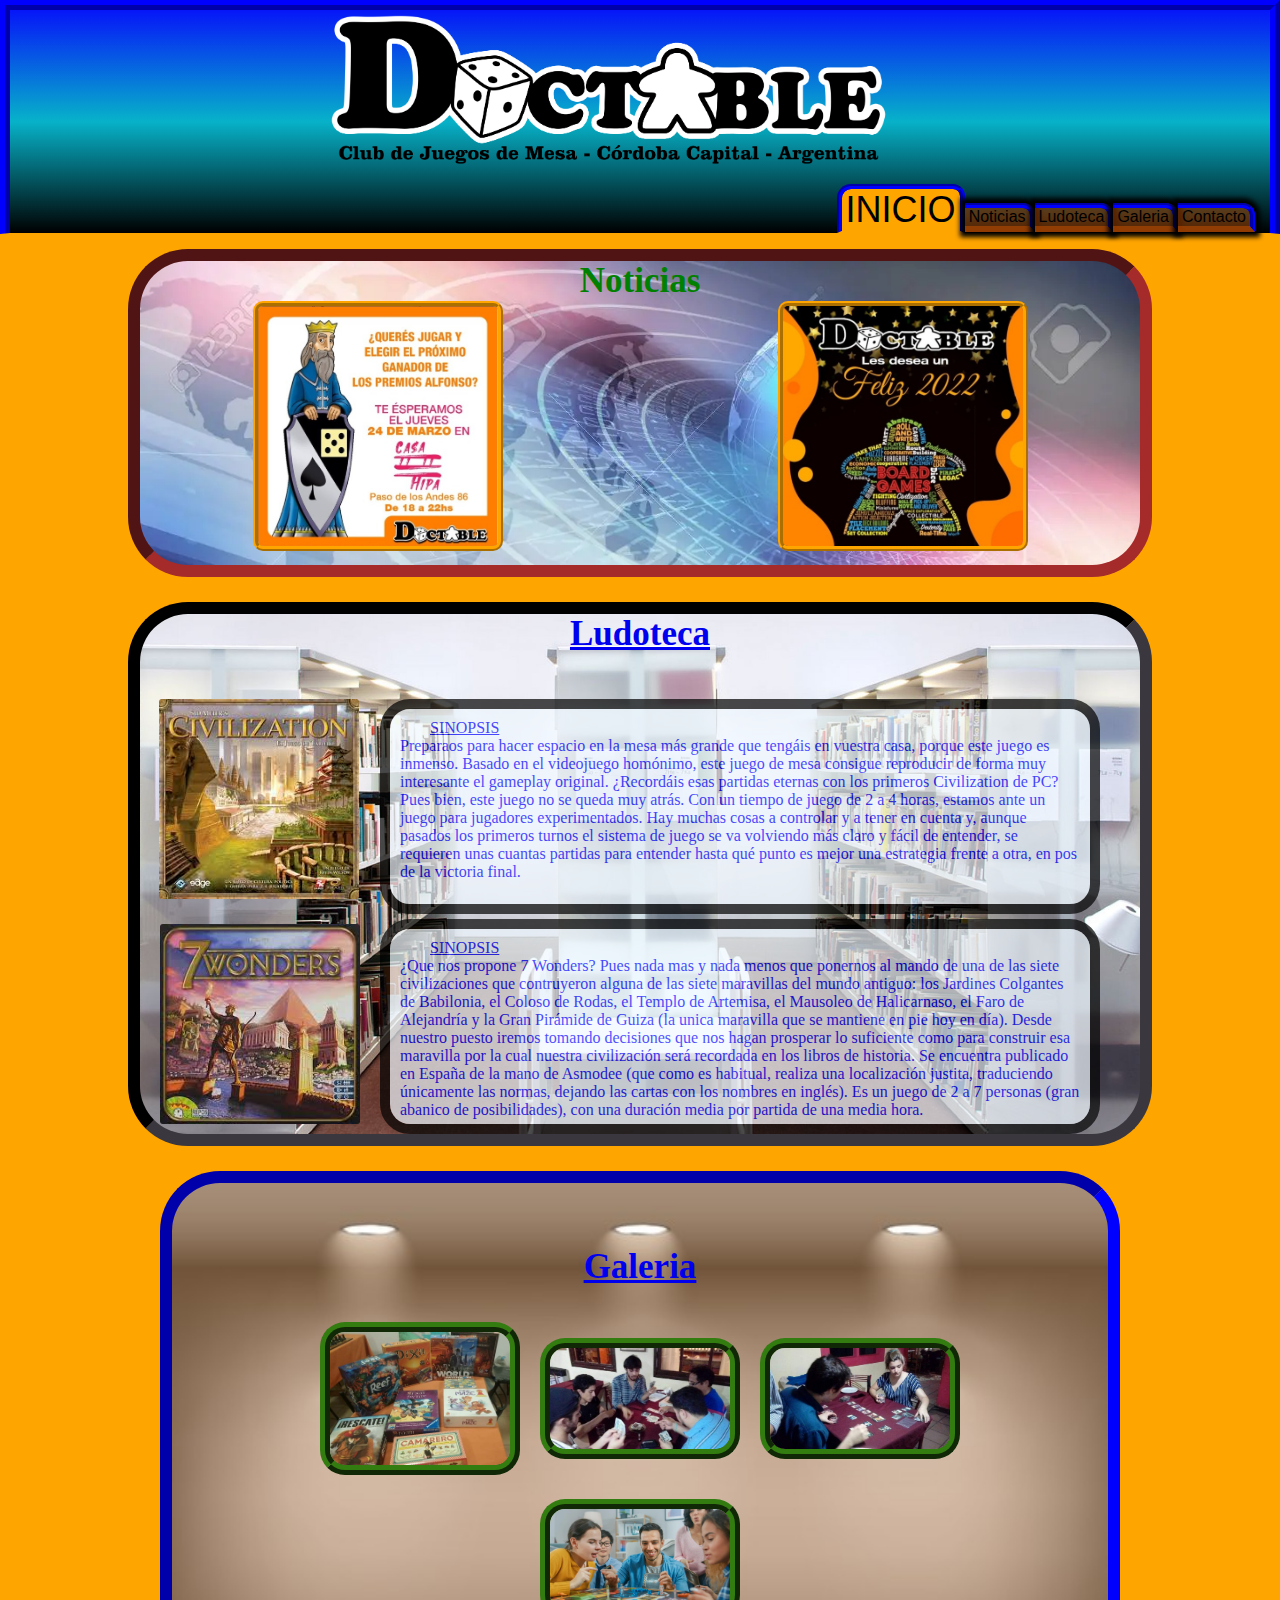
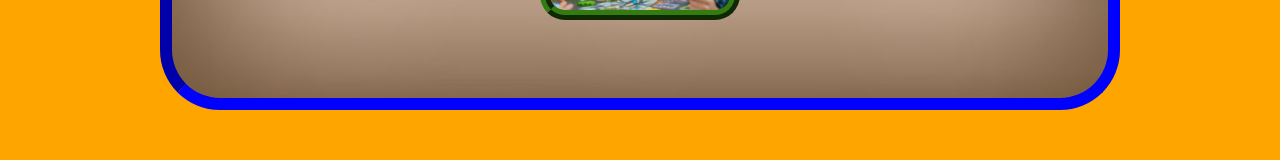
<file: index.html>
<!DOCTYPE html>
<html lang="es">
<head>
    <meta charset="UTF-8">
    <meta http-equiv="X-UA-Compatible" content="IE=edge">
    <meta name="viewport" content="width=device-width, initial-scale=1.0">
    <meta name="keywords" content="juego de mesa, club, juegos, torneos, doctable, club de juegos, ludico, reuniones"> 
    <meta name="description" content="Club de juego de mesa Doctable ubicado en cordoba, veni a jugar todo eso que en ningun otro lado podrias">
    <title>Doctable.cba</title>
<link rel="stylesheet" href="./css/estilo.css">
<link rel="stylesheet" href="https://cdnjs.cloudflare.com/ajax/libs/font-awesome/6.1.1/css/all.min.css" integrity="sha512-KfkfwYDsLkIlwQp6LFnl8zNdLGxu9YAA1QvwINks4PhcElQSvqcyVLLD9aMhXd13uQjoXtEKNosOWaZqXgel0g==" crossorigin="anonymous" referrerpolicy="no-referrer" />
<link rel="stylesheet" href="https://cdnjs.cloudflare.com/ajax/libs/animate.css/4.1.1/animate.min.css"/>
</head>

<body class="fondoInicio">
    
    <header>
        <a href="#"><img src="./images/Iso Doctable.png" alt="logo" class="logo"></a>
        <nav>
            <ul class="navegador">
                <li class="navActivo"><a href="index.html">Inicio</a></li>
                <li class="navDerecha"><a href="./pages/noticias.html">Noticias</a></li>
                <li class="navDerecha"><a href="./pages/ludoteca.html">Ludoteca</a></li>
                <li class="navDerecha"><a href="./pages/galeria.html">Galeria</a></li>
                <li class="navDerecha"><a href="./pages/contacto.html">Contacto</a></li>
            </ul>
        </nav>
    </header>
<!-- Final del Header -->

<!--inicio del Main  -->
    <main>

        <!-- inicio de Noticias -->
        <section class="inicioNoticias"> 
            <h2 class="tituloNoticias"><a href="Noticias">Noticias</a></h2>
            <a href="./pages/noticias.html" class="noticia1"><img src="./images/noticia_1.jpeg" alt="noticia1" class="fotoNoticia"></a>
            <a href="./pages/noticias.html" class="noticia2"><img src="./images/noticia_2.jpeg" alt="noticia2" class="fotoNoticia"></a>
        </section>
        <!-- final de Noticias -->

        <!-- inicio de Ludoteca -->
        <section class="inicioLudoteca">
            <h2 class="tituloLudoteca"><a href="./pages/ludoteca.html">Ludoteca</a></h2>
                <a href="./pages/ludoteca.html#civilization" class="fotoJuego1">
                <img src="./images/juego_1.jpg" alt="CIVILIZATION" class="juego1"></a>
                <p class="sinopsis texto1"><span id="full"><u class="tituloSinopsis">SINOPSIS</u>Preparaos para hacer espacio en la mesa más grande que tengáis en vuestra casa, porque este juego es inmenso. Basado en el videojuego homónimo, este juego de mesa consigue reproducir de forma muy interesante el gameplay original. ¿Recordáis esas partidas eternas con los primeros Civilization de PC? Pues bien, este juego no se queda muy atrás. Con un tiempo de juego de 2 a 4 horas, estamos ante un juego para jugadores experimentados. Hay muchas cosas a controlar y a tener en cuenta y, aunque pasados los primeros turnos el sistema de juego se va volviendo más claro y fácil de entender, se requieren unas cuantas partidas para entender hasta qué punto es mejor una estrategia frente a otra, en pos de la victoria final.</span>
                </p>

                <a href="./pages/ludoteca.html#maravillas" class="fotoJuego2"> 
                <img src="./images/juego_2.jpg" alt="7won" class="juego2"></a>
                <p class="sinopsis texto2" > <u>SINOPSIS</u> ¿Que nos propone 7 Wonders? Pues nada mas y nada menos que ponernos al mando de una de las siete civilizaciones que contruyeron alguna de las siete maravillas del mundo antiguo: los Jardines Colgantes de Babilonia, el Coloso de Rodas, el Templo de Artemisa, el Mausoleo de Halicarnaso, el Faro de Alejandría y la Gran Pirámide de Guiza (la unica maravilla que se mantiene en pie hoy en día). Desde nuestro puesto iremos tomando decisiones que nos hagan prosperar lo suficiente como para construir esa maravilla por la cual nuestra civilización será recordada en los libros de historia.
                Se encuentra publicado en España de la mano de Asmodee (que como es habitual, realiza una localización justita, traduciendo únicamente las normas, dejando las cartas con los nombres en inglés). Es un juego de 2 a 7 personas (gran abanico de posibilidades), con una duración media por partida de una media hora.
                </p>
        </section>
        <!-- final de Ludoteca -->

        <!-- inicio de Galeria -->
        <section class="inicioGaleria">
            <h2 class="tituloGaleria"><a href="./pages/galeria.html">Galeria</a></h2>
            <div class="fotosGaleria">
                <a href="./images/fotoGaleria1.jpg">
                <img src="./images/fotoGaleria1.jpg" alt="foto galeria 1" class="fotoGaleria"></a>
                <a href="./images/fotoGaleria2.jpg">
                <img src="./images/fotoGaleria2.jpg" alt="foto galeria 2" class="fotoGaleria"></a>
                <a href="./images/fotoGaleria3.jpg">
                <img src="./images/fotoGaleria3.jpg" alt="foto galeria 3" class="fotoGaleria"></a>
                <a href="./images/fotoGaleria4.jpg">
                <img src="./images/fotoGaleria4.jpg" alt="foto galeria 4" class="fotoGaleria"></a>
            </div>
        </section>
        <!-- final de Galeria -->
    </main>  
    <!-- final de Main -->
    
    <!-- incio de footer -->
    <footer id="pie">
        <div class="iconosFooter">
            <a href="https://www.instagram.com/doctable.cba/"target="_blank">
            <i class="fa-brands fa-instagram-square"></i></a>
            <a href="https://www.facebook.com/Doctablecba"target="_blank">
            <i class="fa-brands fa-facebook"></i>
            </a>
        </div>
    </footer>
    <!-- final de Footer -->

</body>
</html>
</file>
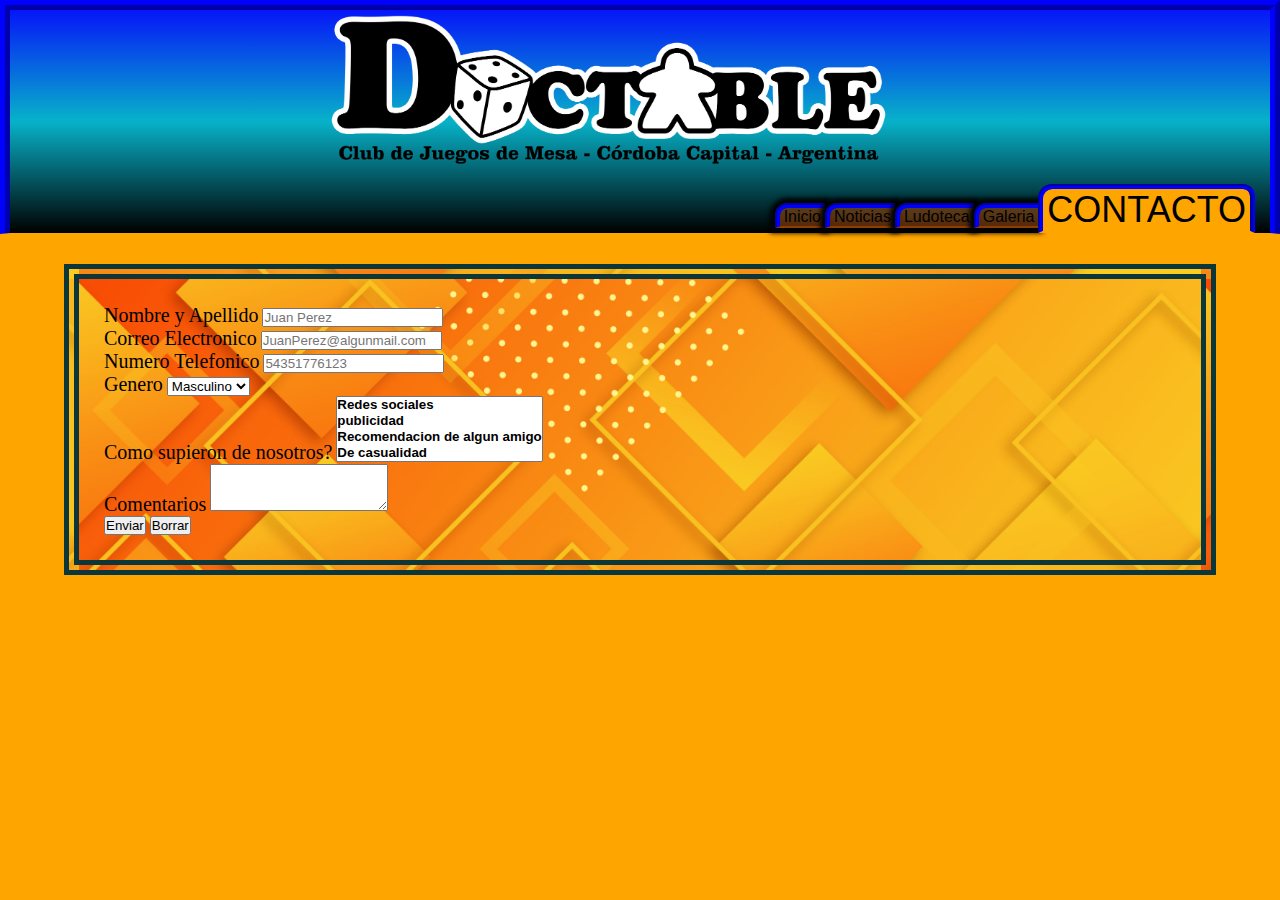
<file: pages/contacto.html>
<!DOCTYPE html>
<html lang="es">
<head>
    <meta charset="UTF-8">
    <meta http-equiv="X-UA-Compatible" content="IE=edge">
    <meta name="viewport" content="width=device-width, initial-scale=1.0">
    <meta name="description" content="Club de juego de mesa Doctable ubicado en cordoba contactate con nosotros para sacar cualquier duda"></head>
    <title>Doctable.cba</title>
    <link rel="stylesheet" href="https://cdn.jsdelivr.net/npm/bootstrap@4.6.1/dist/css/bootstrap.min.css" integrity="sha384-zCbKRCUGaJDkqS1kPbPd7TveP5iyJE0EjAuZQTgFLD2ylzuqKfdKlfG/eSrtxUkn" crossorigin="anonymous">
    <link rel="stylesheet" href="../css/estilo.css">
    <link rel="stylesheet" href="https://cdnjs.cloudflare.com/ajax/libs/font-awesome/6.1.1/css/all.min.css" integrity="sha512-KfkfwYDsLkIlwQp6LFnl8zNdLGxu9YAA1QvwINks4PhcElQSvqcyVLLD9aMhXd13uQjoXtEKNosOWaZqXgel0g==" crossorigin="anonymous" referrerpolicy="no-referrer" />
    <link rel="stylesheet" href="https://cdnjs.cloudflare.com/ajax/libs/animate.css/4.1.1/animate.min.css"/>
  </head>
<body class="fondoContacto">
    
    <header>
      <a href="../index.html"><img src="../images/Iso Doctable.png" alt="logo" class="logo"></a>
        <nav>
            <ul class="navegador">
                <li class="navIzquierda"><a href="../index.html">Inicio</a></li>
                <li class="navIzquierda"><a href="noticias.html">Noticias</a></li>
                <li class="navIzquierda"><a href="ludoteca.html">Ludoteca</a></li>
                <li class="navIzquierda"><a href="galeria.html">Galeria</a></li>
                <li class="navActivo"><a href="contacto.html">Contacto</a></li>
            </ul>
        </nav>
    </header>

    <main class="contacto">
        <form class="container formulario">
            <div class="form-group">
              <label for="exampleFormControlInput1">Nombre y Apellido</label>
              <input type="text" class="form-control" placeholder="Juan Perez">
            </div>
            <div class="form-group">
              <label for="exampleFormControlInput1">Correo Electronico</label>
              <input type="email" class="form-control" id="exampleFormControlInput1" placeholder="JuanPerez@algunmail.com">
            </div>
            <div class="form-group">
              <label for="exampleFormControlInput1">Numero Telefonico</label>
              <input type="email" class="form-control" id="exampleFormControlInput1" placeholder="54351776123">
            </div>
            <div class="form-group">
              <label for="exampleFormControlSelect1">Genero</label>
              <select class="form-control" id="exampleFormControlSelect1">
                <option>Masculino</option>
                <option>Femenino</option>
                <option>indefinido</option>
              </select>
            </div>
            <div class="form-group">
              <label for="exampleFormControlSelect2">Como supieron de nosotros?</label>
              <select multiple class="form-control" id="exampleFormControlSelect2">
                <option>Redes sociales</option>
                <option>publicidad</option>
                <option>Recomendacion de algun amigo</option>
                <option>De casualidad</option>
                <option>Por otro club</option>
              </select>
            </div>
            <div class="form-group">
              <label for="exampleFormControlTextarea1">Comentarios</label>
              <textarea class="form-control" id="exampleFormControlTextarea1" rows="3"></textarea>
            </div>
            <a href="./formulario.html"><button type="button" class="btn btn-primary">Enviar</button></a>
            <button type="reset" class="btn btn-secondary">Borrar</button>
          </form>
    </main>

    <footer id="pie">
        <div class="iconosFooter">
            <a href="https://www.instagram.com/doctable.cba/"target="_blank">
            <i class="fa-brands fa-instagram-square"></i></a>
            <a href="https://www.facebook.com/Doctablecba"target="_blank">
            <i class="fa-brands fa-facebook"></i>
            </a>
        </div>
    
    </footer>
    <script src="https://cdn.jsdelivr.net/npm/jquery@3.5.1/dist/jquery.slim.min.js" integrity="sha384-DfXdz2htPH0lsSSs5nCTpuj/zy4C+OGpamoFVy38MVBnE+IbbVYUew+OrCXaRkfj" crossorigin="anonymous"></script>
<script src="https://cdn.jsdelivr.net/npm/bootstrap@4.6.1/dist/js/bootstrap.bundle.min.js" integrity="sha384-fQybjgWLrvvRgtW6bFlB7jaZrFsaBXjsOMm/tB9LTS58ONXgqbR9W8oWht/amnpF" crossorigin="anonymous"></script>
</body>
</html>
</file>
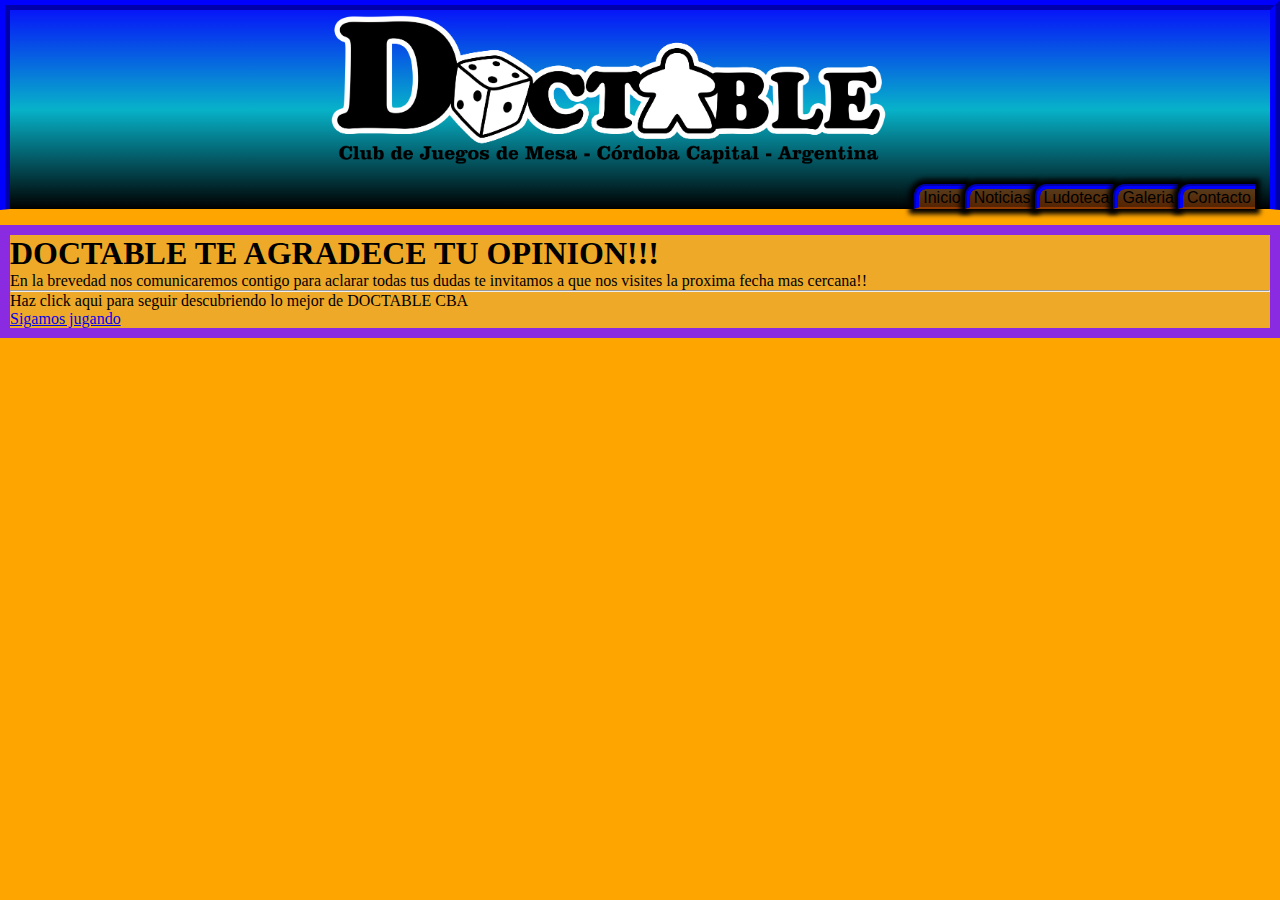
<file: pages/formulario.html>
<!DOCTYPE html>
<html lang="es">
<head>
    <meta charset="UTF-8">
    <meta http-equiv="X-UA-Compatible" content="IE=edge">
    <meta name="viewport" content="width=device-width, initial-scale=1.0">
    <meta name="keywords" content="juego de mesa, club, juegos, torneos, doctable, club de juegos, ludico, reuniones"> 
    <meta name="description" content="Club de juego de mesa Doctable ubicado en cordoba contactate con nosotros para sacar cualquier duda">
    <title>Doctable.cba</title>
    <link rel="stylesheet" href="https://cdn.jsdelivr.net/npm/bootstrap@4.6.1/dist/css/bootstrap.min.css" integrity="sha384-zCbKRCUGaJDkqS1kPbPd7TveP5iyJE0EjAuZQTgFLD2ylzuqKfdKlfG/eSrtxUkn" crossorigin="anonymous">
    <link rel="stylesheet" href="../css/estilo.css">
    <link rel="stylesheet" href="https://cdnjs.cloudflare.com/ajax/libs/font-awesome/6.1.1/css/all.min.css" integrity="sha512-KfkfwYDsLkIlwQp6LFnl8zNdLGxu9YAA1QvwINks4PhcElQSvqcyVLLD9aMhXd13uQjoXtEKNosOWaZqXgel0g==" crossorigin="anonymous" referrerpolicy="no-referrer" />
</head>
<body class="fondoContacto">
    
    <header>
        <a href="../index.html"><img src="../images/Iso Doctable.png" alt="logo" class="logo"></a>
        <nav>
            <ul class="navegador">
                <li class="navIzquierda"><a href="../index.html">Inicio</a></li>
                <li class="navIzquierda"><a href="noticias.html">Noticias</a></li>
                <li class="navIzquierda"><a href="ludoteca.html">Ludoteca</a></li>
                <li class="navIzquierda"><a href="galeria.html">Galeria</a></li>
                <li class="navIzquierda"><a href="contacto.html">Contacto</a></li>
            </ul>
        </nav>
    </header>
    <main class="agradecimiento">
        <div class="jumbotron">
            <h1 class="display-4">DOCTABLE TE AGRADECE TU OPINION!!!</h1>
            <p class="lead">En la brevedad nos comunicaremos contigo para aclarar todas tus dudas te invitamos a que nos visites la proxima fecha mas cercana!!</p>
            <hr class="my-4">
            <p>Haz click aqui para seguir descubriendo lo mejor de DOCTABLE CBA</p>
            <a class="btn btn-primary btn-lg jugando animate__animated animate__heartBeat animate__repeat-3" href="../index.html" role="button">Sigamos jugando</a>
          </div>
    </main>


    <footer id="pie">
        <div class="iconosFooter">
            <a href="https://www.instagram.com/doctable.cba/"target="_blank">
            <i class="fa-brands fa-instagram-square"></i></a>
            <a href="https://www.facebook.com/Doctablecba"target="_blank">
            <i class="fa-brands fa-facebook"></i>
            </a>
        </div>
    
    </footer>
    <script src="https://cdn.jsdelivr.net/npm/jquery@3.5.1/dist/jquery.slim.min.js" integrity="sha384-DfXdz2htPH0lsSSs5nCTpuj/zy4C+OGpamoFVy38MVBnE+IbbVYUew+OrCXaRkfj" crossorigin="anonymous"></script>
<script src="https://cdn.jsdelivr.net/npm/bootstrap@4.6.1/dist/js/bootstrap.bundle.min.js" integrity="sha384-fQybjgWLrvvRgtW6bFlB7jaZrFsaBXjsOMm/tB9LTS58ONXgqbR9W8oWht/amnpF" crossorigin="anonymous"></script>
</body>
</html>
</file>
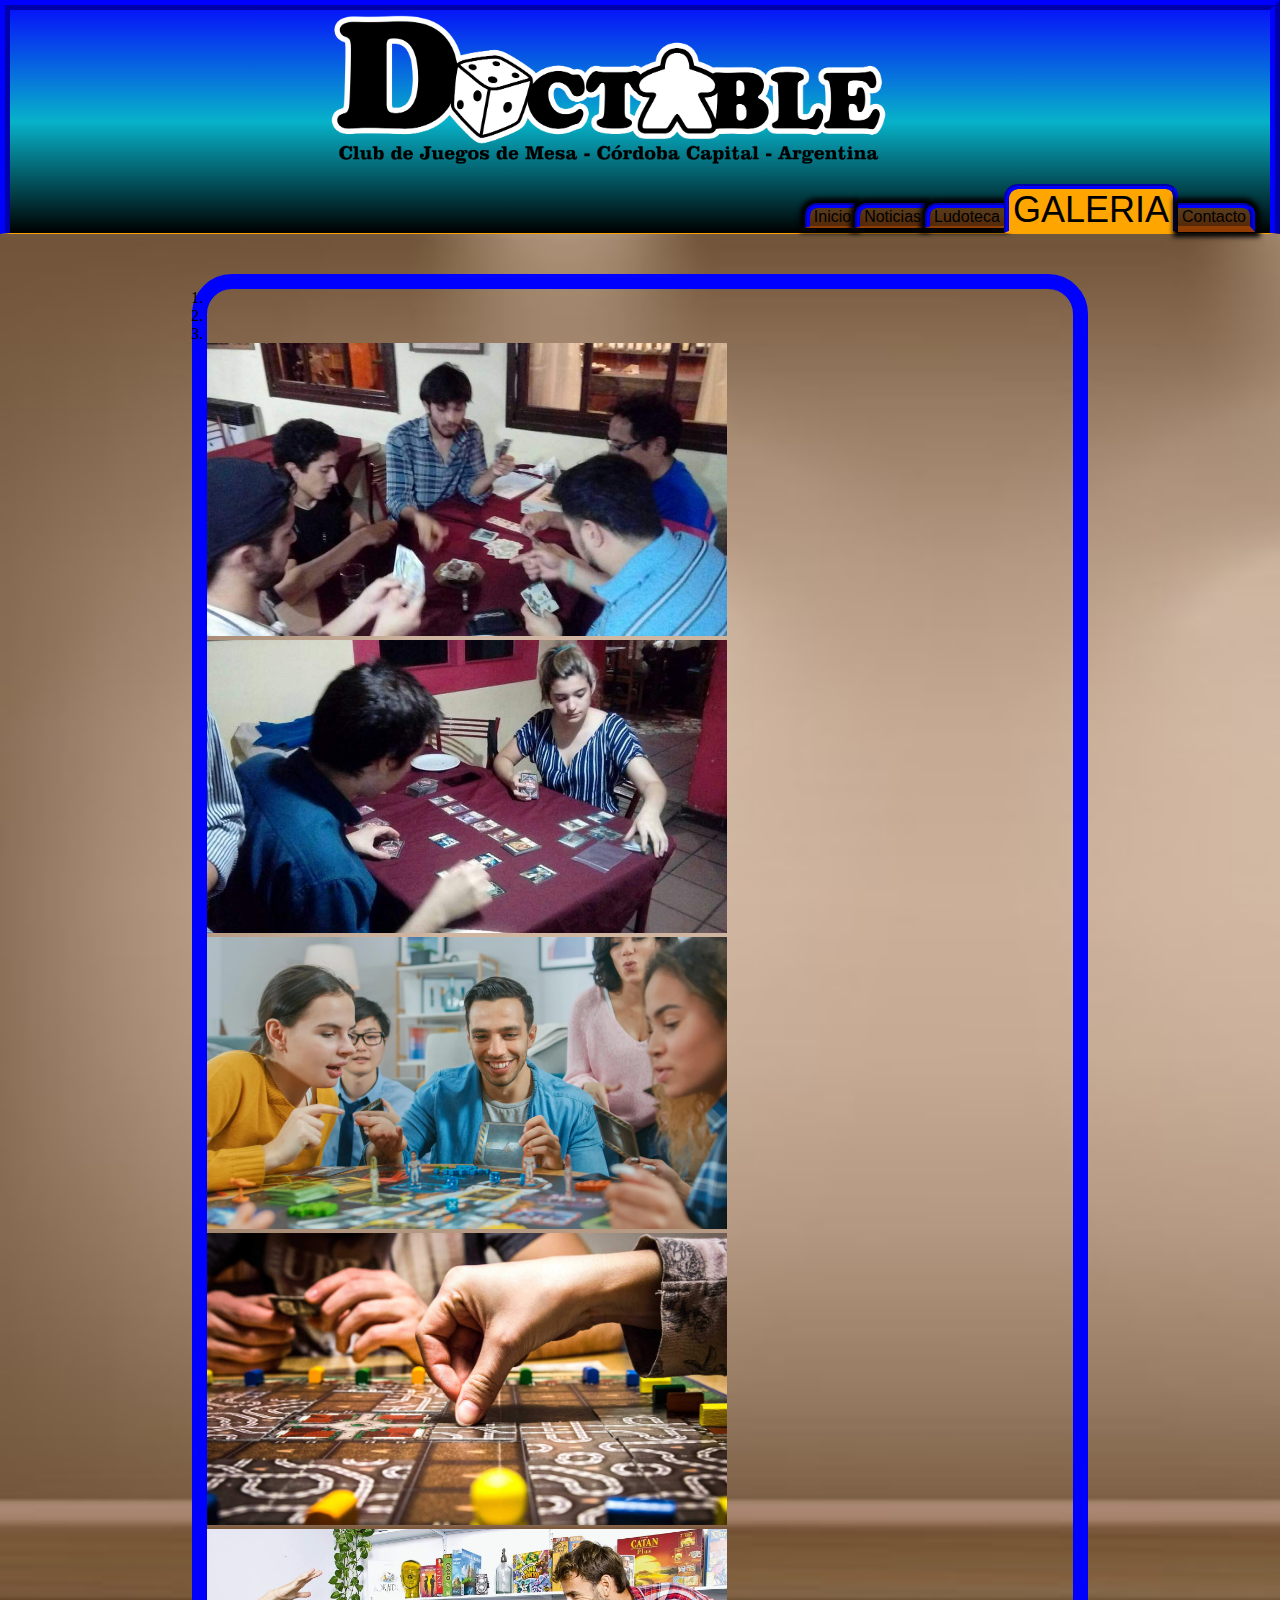
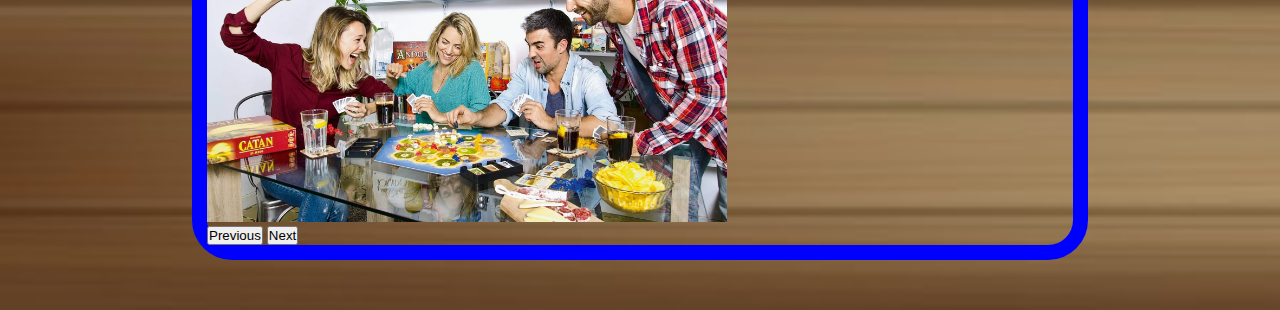
<file: pages/galeria.html>
<!DOCTYPE html>
<html lang="es">
<head>
    <meta charset="UTF-8">
    <meta http-equiv="X-UA-Compatible" content="IE=edge">
    <meta name="viewport" content="width=device-width, initial-scale=1.0">
    <meta name="keywords" content="juego de mesa, club, juegos, torneos, doctable, club de juegos, ludico, reuniones"> 
    <meta name="description" content="Club de juego de mesa Doctable mira de lo que te estas perdiendo por no venir">
    <title>Doctable.cba</title>
    <link rel="stylesheet" href="https://cdn.jsdelivr.net/npm/bootstrap@4.6.1/dist/css/bootstrap.min.css" integrity="sha384-zCbKRCUGaJDkqS1kPbPd7TveP5iyJE0EjAuZQTgFLD2ylzuqKfdKlfG/eSrtxUkn" crossorigin="anonymous">
    <link rel="stylesheet" href="../css/estilo.css">
    <link rel="stylesheet" href="https://cdnjs.cloudflare.com/ajax/libs/font-awesome/6.1.1/css/all.min.css" integrity="sha512-KfkfwYDsLkIlwQp6LFnl8zNdLGxu9YAA1QvwINks4PhcElQSvqcyVLLD9aMhXd13uQjoXtEKNosOWaZqXgel0g==" crossorigin="anonymous" referrerpolicy="no-referrer" />
    <link rel="stylesheet" href="https://cdnjs.cloudflare.com/ajax/libs/animate.css/4.1.1/animate.min.css"/>
</head>
<body class="fondoGaleria">
    
    <header>
      <a href="../index.html"><img src="../images/Iso Doctable.png" alt="logo" class="logo"></a>
        <nav>
            <ul class="navegador">
                <li class="navIzquierda"><a href="../index.html">Inicio</a></li>
                <li class="navIzquierda"><a href="noticias.html">Noticias</a></li>
                <li class="navIzquierda"><a href="ludoteca.html">Ludoteca</a></li>
                <li class="navActivo"><a href="galeria.html">Galeria</a></li>
                <li class="navDerecha"><a href="contacto.html">Contacto</a></li>
            </ul>
        </nav>
    </header>

    <main class="laGaleria">
        <section class="carrusel ">  
        <div id="carouselExampleIndicators" class="carousel slide" data-ride="carousel">
            <ol class="carousel-indicators">
              <li data-target="#carouselExampleIndicators" data-slide-to="0" class="active"></li>
              <li data-target="#carouselExampleIndicators" data-slide-to="1"></li>
              <li data-target="#carouselExampleIndicators" data-slide-to="2"></li>
            </ol>
            <div class="carousel-inner">
              <div class="carousel-item active">
                <img src="../images/fotoGaleria2.jpg" class="d-block w-100 fotoGaleria" alt="fotoGaleria2">
              </div>
              <div class="carousel-item">
                <img src="../images/fotoGaleria3.jpg" class="d-block w-100 fotoGaleria" alt="fotoGaleria3">
              </div>
              <div class="carousel-item">
                <img src="../images/fotoGaleria4.jpg" class="d-block w-100 fotoGaleria" alt="fotoGaleria4">
              </div>
              <div class="carousel-item">
                <img src="../images/fotoGaleria5.jpg" class="d-block w-100 fotoGaleria" alt="fotoGaleria5">
              </div>
              <div class="carousel-item">
                <img src="../images/fotoGaleria6.jpg" class="d-block w-100 fotoGaleria" alt="fotoGaleria6">
              </div>
            </div>
            <button class="carousel-control-prev" type="button" data-target="#carouselExampleIndicators" data-slide="prev">
              <span class="carousel-control-prev-icon" aria-hidden="true"></span>
              <span class="sr-only">Previous</span>
            </button>
            <button class="carousel-control-next" type="button" data-target="#carouselExampleIndicators" data-slide="next">
              <span class="carousel-control-next-icon" aria-hidden="true"></span>
              <span class="sr-only">Next</span>
            </button>
            </div>
            </section>
        </main>

    <footer id="pie">
    <div class="iconosFooter">
        <a href="https://www.instagram.com/doctable.cba/"target="_blank">
        <i class="fa-brands fa-instagram-square"></i></a>
        <a href="https://www.facebook.com/Doctablecba"target="_blank">
        <i class="fa-brands fa-facebook"></i>
        </a>
    </div>
    </footer>
</body>
<script src="https://cdn.jsdelivr.net/npm/jquery@3.5.1/dist/jquery.slim.min.js" integrity="sha384-DfXdz2htPH0lsSSs5nCTpuj/zy4C+OGpamoFVy38MVBnE+IbbVYUew+OrCXaRkfj" crossorigin="anonymous"></script>
<script src="https://cdn.jsdelivr.net/npm/bootstrap@4.6.1/dist/js/bootstrap.bundle.min.js" integrity="sha384-fQybjgWLrvvRgtW6bFlB7jaZrFsaBXjsOMm/tB9LTS58ONXgqbR9W8oWht/amnpF" crossorigin="anonymous"></script>
</html>
</file>
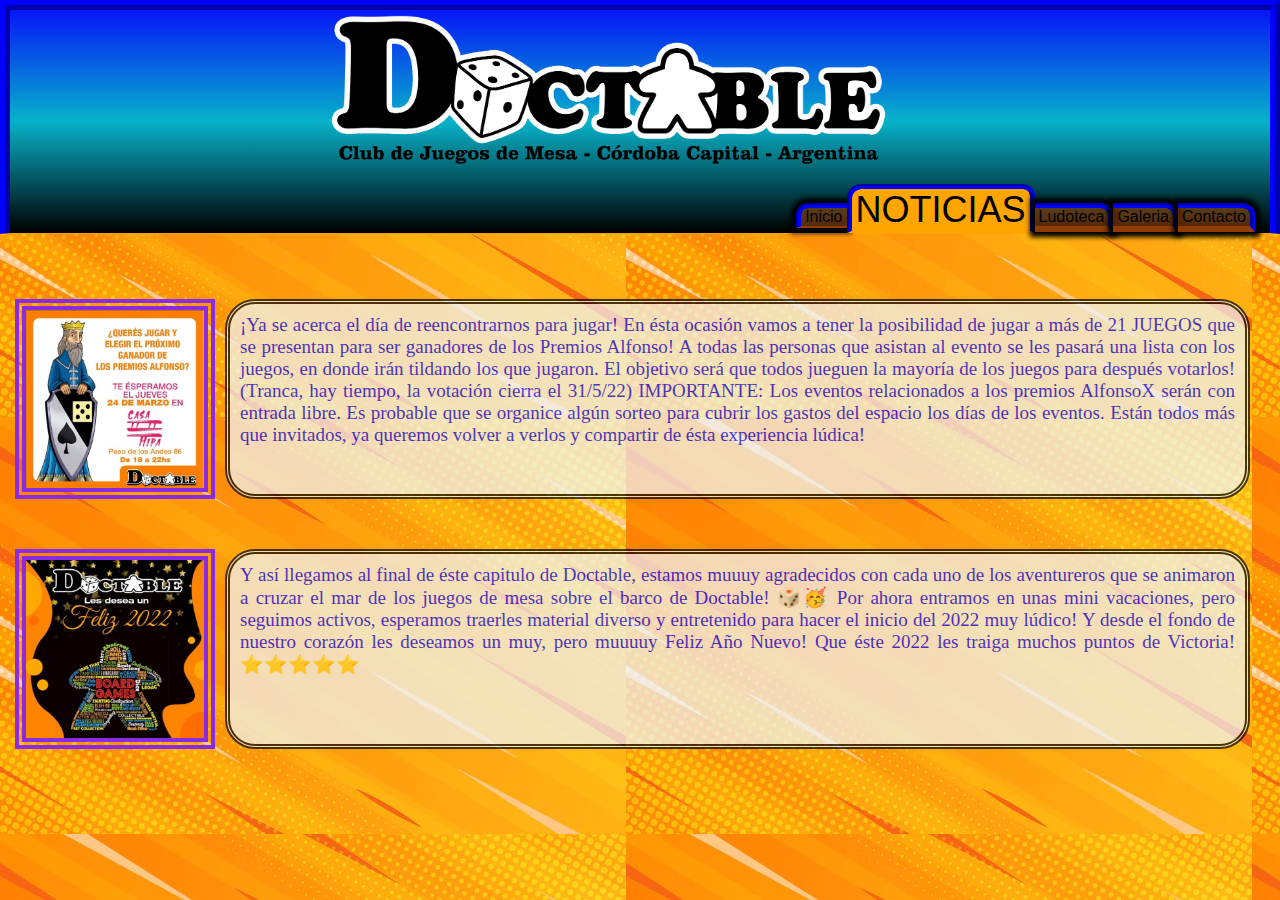
<file: pages/noticias.html>
<!DOCTYPE html>
<html lang="es">
<head>
    <meta charset="UTF-8">
    <meta http-equiv="X-UA-Compatible" content="IE=edge">
    <meta name="viewport" content="width=device-width, initial-scale=1.0">
    <meta name="keywords" content="juego de mesa, club, juegos, torneos, doctable, club de juegos, ludico, reuniones"> 
    <meta name="description" content="Club de juego de mesa Doctable ubicado en cordoba enterate de las ultimas novedades del Club">
    <title>Doctable.cba</title>
    <link rel="stylesheet" href="../css/estilo.css">
    <link rel="stylesheet" href="https://cdnjs.cloudflare.com/ajax/libs/font-awesome/6.1.1/css/all.min.css" integrity="sha512-KfkfwYDsLkIlwQp6LFnl8zNdLGxu9YAA1QvwINks4PhcElQSvqcyVLLD9aMhXd13uQjoXtEKNosOWaZqXgel0g==" crossorigin="anonymous" referrerpolicy="no-referrer"/>
    <link rel="stylesheet" href="https://cdnjs.cloudflare.com/ajax/libs/animate.css/4.1.1/animate.min.css"/>
</head>
<body class="fondoNoticias">
    <header>
        <a href="../index.html"><img src="../images/Iso Doctable.png" alt="logo" class="logo"></a>
        <nav>
            <ul class="navegador">
                <li class="navIzquierda"><a href="../index.html">Inicio</a></li>
                <li class="navActivo"><a href=".noticias.html">Noticias</a></li>
                <li class="navDerecha"><a href="ludoteca.html">Ludoteca</a></li>
                <li class="navDerecha"><a href="galeria.html">Galeria</a></li>
                <li class="navDerecha"><a href="contacto.html">Contacto</a></li>
            </ul>
        </nav>
    </header>

    <main>
        <section class="noticias">
            <div class="noticia1">
                <img src="../images/noticia_1.jpeg" alt="noticia1" class="imgNoticia">
                <p class="infoNoticia"> ¡Ya se acerca el día de reencontrarnos para jugar!
                En ésta ocasión vamos a tener la posibilidad de jugar a más de 21 JUEGOS que se presentan para ser ganadores de los Premios Alfonso!
                A todas las personas que asistan al evento se les pasará una lista con los juegos, en donde irán tildando los que jugaron. El objetivo será que todos jueguen la mayoría de los juegos para después votarlos! (Tranca, hay tiempo, la votación cierra el 31/5/22)
                IMPORTANTE: Los eventos relacionados a los premios AlfonsoX serán con entrada libre. Es probable que se organice algún sorteo para cubrir los gastos del espacio los días de los eventos.
                Están todos más que invitados, ya queremos volver a verlos y compartir de ésta experiencia lúdica!
                </p>
            </div>

            <div class="noticia2">
                <img src="../images/noticia_2.jpeg" alt="noticia2" class="imgNoticia">
                <p class="infoNoticia">Y así llegamos al final de éste capitulo de Doctable, estamos muuuy agradecidos con cada uno de los aventureros que se animaron a cruzar el mar de los juegos de mesa sobre el barco de Doctable! 🎲🥳
                Por ahora entramos en unas mini vacaciones, pero seguimos activos, esperamos traerles material diverso y entretenido para hacer el inicio del 2022 muy lúdico!
                Y desde el fondo de nuestro corazón les deseamos un muy, pero muuuuy Feliz Año Nuevo!
                Que éste 2022 les traiga muchos puntos de Victoria!⭐️⭐️⭐️⭐️⭐️
                </p>
            </div>
        </section>
    </main>

    <footer id="pie">
        <div class="iconosFooter">
            <a href="https://www.instagram.com/doctable.cba/"target="_blank">
            <i class="fa-brands fa-instagram-square"></i></a>
            <a href="https://www.facebook.com/Doctablecba"target="_blank">
            <i class="fa-brands fa-facebook"></i>
            </a>
        </div>
    
    </footer>
</body>
</html>
</file>
<file: css/estilo.css>
@import url("https://fonts.googleapis.com/css?family=Raleway:200");
* {
  padding: 0;
  margin: 0;
  -webkit-box-sizing: border-box;
          box-sizing: border-box;
}

body {
  height: auto;
  width: 100%;
  background-color: orange;
}

header {
  -webkit-box-sizing: border-box;
          box-sizing: border-box;
  -webkit-box-align: baseline;
      -ms-flex-align: baseline;
          align-items: baseline;
  background-color: orange;
  background-image: -webkit-gradient(linear, left top, left bottom, from(#0616f8), color-stop(#07b2c9), to(black));
  background-image: linear-gradient(#0616f8, #07b2c9, black);
  border-top: 10px;
  border-right: 10px;
  border-left: 10px;
  border-color: blue;
  border-bottom: 0.1px hidden orange;
  border-style: ridge;
  margin-bottom: 15px;
  -webkit-animation-name: fadeIn;
          animation-name: fadeIn;
  -webkit-animation-duration: 1s;
          animation-duration: 1s;
  -webkit-animation-delay: 0s;
          animation-delay: 0s;
}

header .logo {
  margin-left: 25%;
  -webkit-box-sizing: border-box;
          box-sizing: border-box;
  height: 45%;
  width: 45%;
  -webkit-animation-duration: 3s;
          animation-duration: 3s;
  -webkit-animation-name: tada;
          animation-name: tada;
}

header nav ul.navegador {
  display: -webkit-box;
  display: -ms-flexbox;
  display: flex;
  -webkit-box-orient: horizontal;
  -webkit-box-direction: normal;
      -ms-flex-flow: row wrap;
          flex-flow: row wrap;
  -webkit-box-align: baseline;
      -ms-flex-align: baseline;
          align-items: baseline;
  -webkit-box-pack: end;
      -ms-flex-pack: end;
          justify-content: flex-end;
  font-family: Arial, Helvetica, sans-serif;
  list-style: none;
  font-size: 16px;
  text-align-last: right;
  margin-bottom: 0px;
  margin-right: 15px;
  margin-left: auto;
}

header nav ul.navegador .navActivo {
  font-size: 36px;
  text-transform: uppercase;
  background-color: orange;
  padding: 0 4px 0 4px;
  border: 5px groove blue;
  border-bottom: 2px solid orange;
  border-top-left-radius: 14px;
  margin-bottom: 0px;
}

header nav ul.navegador .navDerecha {
  background-color: #ff660057;
  border-bottom: 6px solid #ff660057;
  border-left: 0px hidden;
  border-top-left-radius: 0px;
  padding: 0 4px 0 4px;
  margin-bottom: 0px;
  -webkit-box-shadow: 0px 0px 5px 5px black;
          box-shadow: 0px 0px 5px 5px black;
}

header nav ul.navegador .navIzquierda {
  background-color: #ff660057;
  border-bottom: 2px solid #ff660057;
  border-right: 0px hidden;
  border-top-right-radius: 0px;
  padding: 0 4px 0 4px;
  margin-bottom: 0px;
  -webkit-box-shadow: 0px 0px 5px 5px black;
          box-shadow: 0px 0px 5px 5px black;
}

header nav ul.navegador li {
  display: inline-block;
  border: 5px groove blue;
  border-bottom-style: solid;
  border-top-right-radius: 12px;
  border-top-left-radius: 12px;
  margin: right 0.001px;
  margin-bottom: 0px;
}

header nav ul.navegador a {
  color: black;
  text-decoration: none;
}

@media only screen and (max-width: 455px) {
  header nav ul.navegador {
    font-size: 10px;
  }
  header ul .navActivo {
    font-size: 15px !important;
  }
  header section.inicioNoticias {
    width: 90%;
  }
  header h2.tituloNoticias {
    margin: 0 auto;
  }
  header img.juego1, header main section.inicioLudoteca img.juego2, main section.inicioLudoteca header img.juego2 {
    margin: 0 auto;
  }
  header img.juego2 {
    margin: 0 auto;
  }
}

main {
  -webkit-box-sizing: border-box;
          box-sizing: border-box;
  width: 100%;
}

main .inicioGaleria {
  border: 12px inset #0000ff;
  border-radius: 60px;
}

main section.inicioNoticias {
  display: -ms-grid;
  display: grid;
  -ms-grid-columns: 1fr 50px 1fr;
      grid-template-columns: 1fr 50px 1fr;
  -ms-grid-rows: 40px 200px 1fr;
      grid-template-rows: 40px 200px 1fr;
  justify-items: center;
  margin: 0 auto;
  padding: 0;
  width: 80%;
  background-image: url(../images/fondoNoticias.webp);
  background-size: cover;
  background-repeat: no-repeat;
}

main h2.tituloNoticias {
  -ms-grid-row: 1;
  -ms-grid-row-span: 1;
  grid-row: 1/2;
  -ms-grid-column: 1;
  -ms-grid-column-span: 3;
  grid-column: 1/4;
  -webkit-box-pack: center;
      -ms-flex-pack: center;
          justify-content: center;
  font-size: 35px;
  font-family: fantasy;
}

main h2.tituloNoticias a {
  text-decoration: none;
  color: green;
}

main div.fotoNoticias {
  display: -webkit-box;
  display: -ms-flexbox;
  display: flex;
  -webkit-box-orient: horizontal;
  -webkit-box-direction: normal;
      -ms-flex-flow: row wrap;
          flex-flow: row wrap;
}

main .fotoNoticia {
  display: inline-block;
  height: 250px;
  width: 250px;
  border: 5px ridge orange;
  border-radius: 10px;
  margin-bottom: 10px;
}

main .fotoNoticia:hover {
  -webkit-transform: scale(1.1);
          transform: scale(1.1);
  -webkit-transition: 1s;
  transition: 1s;
  -webkit-box-shadow: 5px 5px 5px 5px #000000;
          box-shadow: 5px 5px 5px 5px #000000;
}

main .noticia1, main body.fondoNoticias section.noticias div.noticia2, body.fondoNoticias section.noticias main div.noticia2 {
  -ms-grid-row: 2;
  -ms-grid-row-span: 2;
  grid-row: 2 / 4;
  -ms-grid-column: 1;
  -ms-grid-column-span: 1;
  grid-column: 1 / 2;
}

main .noticia2 {
  -ms-grid-row: 2;
  -ms-grid-row-span: 2;
  grid-row: 2 / 4;
  -ms-grid-column: 3;
  -ms-grid-column-span: 1;
  grid-column: 3 / 4;
}

@media only screen and (max-width: 640px) {
  main section.inicioNoticias {
    display: -ms-grid;
    display: grid;
    -ms-grid-columns: 1fr 200px 1fr;
        grid-template-columns: 1fr 200px 1fr;
    -ms-grid-rows: 40px 200px 220px;
        grid-template-rows: 40px 200px 220px;
  }
  main .noticia1, main body.fondoNoticias section.noticias div.noticia2, body.fondoNoticias section.noticias main div.noticia2 {
    -ms-grid-row: 2;
    -ms-grid-row-span: 1;
    grid-row: 2 / 3;
    -ms-grid-column: 2;
    -ms-grid-column-span: 1;
    grid-column: 2 / 3;
    justify-self: flex-start;
  }
  main .noticia2 {
    -ms-grid-row: 3;
    -ms-grid-row-span: 1;
    grid-row: 3 / 4;
    -ms-grid-column: 2;
    -ms-grid-column-span: 1;
    grid-column: 2 / 3;
    justify-self: flex-start;
    margin-top: 10px;
  }
  main .fotoNoticia {
    height: 200px;
    width: 200px;
  }
}

main section.inicioLudoteca {
  display: -ms-grid;
  display: grid;
  -ms-grid-columns: 1fr 1fr 250px 1fr 1fr;
      grid-template-columns: 1fr 1fr 250px 1fr 1fr;
  -ms-grid-rows: 80px 220px 220px;
      grid-template-rows: 80px 220px 220px;
  width: 80%;
  margin: 0 auto;
  background-image: url(../images/Ludoteca_fondo.jpg);
  background-repeat: no-repeat;
  background-size: cover;
  margin-top: 25px;
  margin-bottom: 25px;
}

main section.inicioLudoteca h2.tituloLudoteca {
  -ms-grid-column: 1;
  -ms-grid-column-span: 5;
  grid-column: 1/6;
  -ms-grid-row: 1;
  -ms-grid-row-span: 1;
  grid-row: 1 / 2;
  text-align: center;
  font-size: 35px;
  font-family: fantasy;
  margin-bottom: 30px;
}

main section.inicioLudoteca .fotoJuego1 {
  -ms-grid-column: 1;
  -ms-grid-column-span: 2;
  grid-column: 1/3;
  -ms-grid-row: 2;
  -ms-grid-row-span: 1;
  grid-row: 2/3;
  margin-top: 5px;
}

main section.inicioLudoteca .fotojuego2 {
  -ms-grid-column: 1;
  -ms-grid-column-span: 2;
  grid-column: 1/3;
  -ms-grid-row: 3;
  -ms-grid-row-span: 1;
  grid-row: 3/4;
}

main section.inicioLudoteca .texto1, main section.inicioLudoteca .texto2 {
  -ms-grid-column: 2;
  -ms-grid-column-span: 4;
  grid-column: 2/6;
  -ms-grid-row: 2;
  -ms-grid-row-span: 1;
  grid-row: 2/3;
  display: inline-block;
  font-size: 16px;
  font-family: fantasy;
  overflow-x: auto;
  color: blue;
  margin-top: 5px;
  margin-left: 5%;
  margin-right: 5%;
  padding: 10px;
  border: 10px solid black;
  border-radius: 30px;
  background-color: aliceblue;
  opacity: 0.7;
}

main section.inicioLudoteca .texto2 {
  -ms-grid-column: 2;
  -ms-grid-column-span: 4;
  grid-column: 2/6;
  -ms-grid-row: 3;
  -ms-grid-row-span: 1;
  grid-row: 3/4;
}

main section.inicioLudoteca .juego1, main section.inicioLudoteca .juego2 {
  height: 200px;
  width: 200px;
  --borderWidth: 3px;
  background: #1D1F20;
  position: relative;
  border-radius: var(--borderWidth);
  margin-left: 5%;
}

main section.inicioLudoteca .juego1:after, main section.inicioLudoteca .juego2:after {
  content: '';
  position: absolute;
  top: calc(-1 * var(--borderWidth));
  left: calc(-1 * var(--borderWidth));
  height: calc(100% + var(--borderWidth) * 2);
  width: calc(100% + var(--borderWidth) * 2);
  background: linear-gradient(60deg, #f79533, #f37055, #ef4e7b, #a166ab, #5073b8, #1098ad, #07b39b, #6fba82);
  border-radius: calc(2 * var(--borderWidth));
  z-index: -1;
  -webkit-animation: animatedgradient 3s ease alternate infinite;
          animation: animatedgradient 3s ease alternate infinite;
  background-size: 300% 300%;
}

main section.inicioLudoteca .juego2 {
  margin-top: 10px;
  margin-left: 10%;
}

main section.inicioLudoteca u {
  display: block;
  margin-left: 30px;
}

@media only screen and (max-width: 600px) {
  main section.inicioLudoteca {
    display: -ms-grid;
    display: grid;
    -ms-grid-columns: 1fr 220px 1fr;
        grid-template-columns: 1fr 220px 1fr;
    -ms-grid-rows: 40px 220px 220px 220px 220px;
        grid-template-rows: 40px 220px 220px 220px 220px;
    justify-items: center;
  }
  main section.inicioLudoteca .fotoJuego1 {
    -ms-grid-row: 2;
    -ms-grid-row-span: 1;
    grid-row: 2/3;
    -ms-grid-column: 2;
    -ms-grid-column-span: 1;
    grid-column: 2/3;
    margin-left: 0;
    -ms-grid-column-align: center;
        justify-self: center;
  }
  main section.inicioLudoteca .fotoJuego2 {
    -ms-grid-row: 4;
    -ms-grid-row-span: 1;
    grid-row: 4 / 5;
    -ms-grid-column: 2;
    -ms-grid-column-span: 1;
    grid-column: 2 / 3;
    -ms-grid-column-align: center;
        justify-self: center;
  }
  main section.inicioLudoteca .texto1, main section.inicioLudoteca .texto2 {
    -ms-grid-row: 3;
    -ms-grid-row-span: 1;
    grid-row: 3 / 4;
    -ms-grid-column: 2;
    -ms-grid-column-span: 1;
    grid-column: 2 / 3;
    height: auto;
    width: 100%;
    -ms-grid-column-align: center;
        justify-self: center;
  }
  main section.inicioLudoteca .texto2 {
    -ms-grid-row: 5;
    -ms-grid-row-span: 1;
    grid-row: 5 / 6;
    -ms-grid-column: 2;
    -ms-grid-column-span: 1;
    grid-column: 2 / 3;
    height: auto;
    width: 100%;
    -ms-grid-column-align: center;
        justify-self: center;
  }
  main section.inicioLudoteca .juego1, main section.inicioLudoteca .juego2 {
    margin: 0 auto;
  }
  main section.inicioLudoteca .juego2 {
    margin: 0 auto;
    margin-top: 10px;
  }
}

main section.inicioGaleria {
  display: -webkit-box;
  display: -ms-flexbox;
  display: flex;
  -webkit-box-orient: vertical;
  -webkit-box-direction: normal;
      -ms-flex-flow: column nowrap;
          flex-flow: column nowrap;
  -webkit-box-align: center;
      -ms-flex-align: center;
          align-items: center;
  -webkit-box-pack: center;
      -ms-flex-pack: center;
          justify-content: center;
  -webkit-box-sizing: border-box;
          box-sizing: border-box;
  height: auto;
  width: 75%;
  margin: 0 auto;
  padding: 5%;
  background-image: url(../images/marco_galeria.jpg);
  background-repeat: no-repeat;
  background-size: cover;
  margin-bottom: 50px;
}

main section.inicioGaleria h2.tituloGaleria {
  margin-bottom: 25px;
  font-size: 35px;
  font-family: fantasy;
}

main section.inicioGaleria .fotosGaleria {
  display: -webkit-box;
  display: -ms-flexbox;
  display: flex;
  -webkit-box-orient: horizontal;
  -webkit-box-direction: normal;
      -ms-flex-flow: row wrap;
          flex-flow: row wrap;
  -webkit-box-align: center;
      -ms-flex-align: center;
          align-items: center;
  -webkit-box-pack: center;
      -ms-flex-pack: center;
          justify-content: center;
}

main section.inicioGaleria img.fotoGaleria {
  height: auto;
  width: 200px;
  border-radius: 25px;
  margin: 10px;
  border: 10px ridge #327c10;
}

main section.inicioGaleria img.fotoGaleria:hover {
  -webkit-transform: scale(1.1);
          transform: scale(1.1);
  -webkit-box-shadow: 0px 10px 20px 15px #f80a0a;
          box-shadow: 0px 10px 20px 15px #f80a0a;
  -webkit-transition: 1s;
  transition: 1s;
}

main .inicioLudoteca {
  border: 12px inset #3a373f;
  border-radius: 60px;
}

main section.inicioNoticias {
  display: -ms-grid;
  display: grid;
  -ms-grid-columns: 1fr 50px 1fr;
      grid-template-columns: 1fr 50px 1fr;
  -ms-grid-rows: 40px 200px 1fr;
      grid-template-rows: 40px 200px 1fr;
  justify-items: center;
  margin: 0 auto;
  padding: 0;
  width: 80%;
  background-image: url(../images/fondoNoticias.webp);
  background-size: cover;
  background-repeat: no-repeat;
}

main h2.tituloNoticias {
  -ms-grid-row: 1;
  -ms-grid-row-span: 1;
  grid-row: 1/2;
  -ms-grid-column: 1;
  -ms-grid-column-span: 3;
  grid-column: 1/4;
  -webkit-box-pack: center;
      -ms-flex-pack: center;
          justify-content: center;
  font-size: 35px;
  font-family: fantasy;
}

main h2.tituloNoticias a {
  text-decoration: none;
  color: green;
}

main div.fotoNoticias {
  display: -webkit-box;
  display: -ms-flexbox;
  display: flex;
  -webkit-box-orient: horizontal;
  -webkit-box-direction: normal;
      -ms-flex-flow: row wrap;
          flex-flow: row wrap;
}

main .fotoNoticia {
  display: inline-block;
  height: 250px;
  width: 250px;
  border: 5px ridge orange;
  border-radius: 10px;
  margin-bottom: 10px;
}

main .fotoNoticia:hover {
  -webkit-transform: scale(1.1);
          transform: scale(1.1);
  -webkit-transition: 1s;
  transition: 1s;
  -webkit-box-shadow: 5px 5px 5px 5px #000000;
          box-shadow: 5px 5px 5px 5px #000000;
}

main .noticia1, main body.fondoNoticias section.noticias div.noticia2, body.fondoNoticias section.noticias main div.noticia2 {
  -ms-grid-row: 2;
  -ms-grid-row-span: 2;
  grid-row: 2 / 4;
  -ms-grid-column: 1;
  -ms-grid-column-span: 1;
  grid-column: 1 / 2;
}

main .noticia2 {
  -ms-grid-row: 2;
  -ms-grid-row-span: 2;
  grid-row: 2 / 4;
  -ms-grid-column: 3;
  -ms-grid-column-span: 1;
  grid-column: 3 / 4;
}

@media only screen and (max-width: 640px) {
  main section.inicioNoticias {
    display: -ms-grid;
    display: grid;
    -ms-grid-columns: 1fr 200px 1fr;
        grid-template-columns: 1fr 200px 1fr;
    -ms-grid-rows: 40px 200px 220px;
        grid-template-rows: 40px 200px 220px;
  }
  main .noticia1, main body.fondoNoticias section.noticias div.noticia2, body.fondoNoticias section.noticias main div.noticia2 {
    -ms-grid-row: 2;
    -ms-grid-row-span: 1;
    grid-row: 2 / 3;
    -ms-grid-column: 2;
    -ms-grid-column-span: 1;
    grid-column: 2 / 3;
    justify-self: flex-start;
  }
  main .noticia2 {
    -ms-grid-row: 3;
    -ms-grid-row-span: 1;
    grid-row: 3 / 4;
    -ms-grid-column: 2;
    -ms-grid-column-span: 1;
    grid-column: 2 / 3;
    justify-self: flex-start;
    margin-top: 10px;
  }
  main .fotoNoticia {
    height: 200px;
    width: 200px;
  }
}

main section.inicioLudoteca {
  display: -ms-grid;
  display: grid;
  -ms-grid-columns: 1fr 1fr 250px 1fr 1fr;
      grid-template-columns: 1fr 1fr 250px 1fr 1fr;
  -ms-grid-rows: 80px 220px 220px;
      grid-template-rows: 80px 220px 220px;
  width: 80%;
  margin: 0 auto;
  background-image: url(../images/Ludoteca_fondo.jpg);
  background-repeat: no-repeat;
  background-size: cover;
  margin-top: 25px;
  margin-bottom: 25px;
}

main section.inicioLudoteca h2.tituloLudoteca {
  -ms-grid-column: 1;
  -ms-grid-column-span: 5;
  grid-column: 1/6;
  -ms-grid-row: 1;
  -ms-grid-row-span: 1;
  grid-row: 1 / 2;
  text-align: center;
  font-size: 35px;
  font-family: fantasy;
  margin-bottom: 30px;
}

main section.inicioLudoteca .fotoJuego1 {
  -ms-grid-column: 1;
  -ms-grid-column-span: 2;
  grid-column: 1/3;
  -ms-grid-row: 2;
  -ms-grid-row-span: 1;
  grid-row: 2/3;
  margin-top: 5px;
}

main section.inicioLudoteca .fotojuego2 {
  -ms-grid-column: 1;
  -ms-grid-column-span: 2;
  grid-column: 1/3;
  -ms-grid-row: 3;
  -ms-grid-row-span: 1;
  grid-row: 3/4;
}

main section.inicioLudoteca .texto1, main section.inicioLudoteca .texto2 {
  -ms-grid-column: 2;
  -ms-grid-column-span: 4;
  grid-column: 2/6;
  -ms-grid-row: 2;
  -ms-grid-row-span: 1;
  grid-row: 2/3;
  display: inline-block;
  font-size: 16px;
  font-family: fantasy;
  overflow-x: auto;
  color: blue;
  margin-top: 5px;
  margin-left: 5%;
  margin-right: 5%;
  padding: 10px;
  border: 10px solid black;
  border-radius: 30px;
  background-color: aliceblue;
  opacity: 0.7;
}

main section.inicioLudoteca .texto2 {
  -ms-grid-column: 2;
  -ms-grid-column-span: 4;
  grid-column: 2/6;
  -ms-grid-row: 3;
  -ms-grid-row-span: 1;
  grid-row: 3/4;
}

main section.inicioLudoteca .juego1, main section.inicioLudoteca .juego2 {
  height: 200px;
  width: 200px;
  --borderWidth: 3px;
  background: #1D1F20;
  position: relative;
  border-radius: var(--borderWidth);
  margin-left: 5%;
}

main section.inicioLudoteca .juego1:after, main section.inicioLudoteca .juego2:after {
  content: '';
  position: absolute;
  top: calc(-1 * var(--borderWidth));
  left: calc(-1 * var(--borderWidth));
  height: calc(100% + var(--borderWidth) * 2);
  width: calc(100% + var(--borderWidth) * 2);
  background: linear-gradient(60deg, #f79533, #f37055, #ef4e7b, #a166ab, #5073b8, #1098ad, #07b39b, #6fba82);
  border-radius: calc(2 * var(--borderWidth));
  z-index: -1;
  -webkit-animation: animatedgradient 3s ease alternate infinite;
          animation: animatedgradient 3s ease alternate infinite;
  background-size: 300% 300%;
}

main section.inicioLudoteca .juego2 {
  margin-top: 10px;
  margin-left: 10%;
}

main section.inicioLudoteca u {
  display: block;
  margin-left: 30px;
}

@media only screen and (max-width: 600px) {
  main section.inicioLudoteca {
    display: -ms-grid;
    display: grid;
    -ms-grid-columns: 1fr 220px 1fr;
        grid-template-columns: 1fr 220px 1fr;
    -ms-grid-rows: 40px 220px 220px 220px 220px;
        grid-template-rows: 40px 220px 220px 220px 220px;
    justify-items: center;
  }
  main section.inicioLudoteca .fotoJuego1 {
    -ms-grid-row: 2;
    -ms-grid-row-span: 1;
    grid-row: 2/3;
    -ms-grid-column: 2;
    -ms-grid-column-span: 1;
    grid-column: 2/3;
    margin-left: 0;
    -ms-grid-column-align: center;
        justify-self: center;
  }
  main section.inicioLudoteca .fotoJuego2 {
    -ms-grid-row: 4;
    -ms-grid-row-span: 1;
    grid-row: 4 / 5;
    -ms-grid-column: 2;
    -ms-grid-column-span: 1;
    grid-column: 2 / 3;
    -ms-grid-column-align: center;
        justify-self: center;
  }
  main section.inicioLudoteca .texto1, main section.inicioLudoteca .texto2 {
    -ms-grid-row: 3;
    -ms-grid-row-span: 1;
    grid-row: 3 / 4;
    -ms-grid-column: 2;
    -ms-grid-column-span: 1;
    grid-column: 2 / 3;
    height: auto;
    width: 100%;
    -ms-grid-column-align: center;
        justify-self: center;
  }
  main section.inicioLudoteca .texto2 {
    -ms-grid-row: 5;
    -ms-grid-row-span: 1;
    grid-row: 5 / 6;
    -ms-grid-column: 2;
    -ms-grid-column-span: 1;
    grid-column: 2 / 3;
    height: auto;
    width: 100%;
    -ms-grid-column-align: center;
        justify-self: center;
  }
  main section.inicioLudoteca .juego1, main section.inicioLudoteca .juego2 {
    margin: 0 auto;
  }
  main section.inicioLudoteca .juego2 {
    margin: 0 auto;
    margin-top: 10px;
  }
}

main section.inicioGaleria {
  display: -webkit-box;
  display: -ms-flexbox;
  display: flex;
  -webkit-box-orient: vertical;
  -webkit-box-direction: normal;
      -ms-flex-flow: column nowrap;
          flex-flow: column nowrap;
  -webkit-box-align: center;
      -ms-flex-align: center;
          align-items: center;
  -webkit-box-pack: center;
      -ms-flex-pack: center;
          justify-content: center;
  -webkit-box-sizing: border-box;
          box-sizing: border-box;
  height: auto;
  width: 75%;
  margin: 0 auto;
  padding: 5%;
  background-image: url(../images/marco_galeria.jpg);
  background-repeat: no-repeat;
  background-size: cover;
  margin-bottom: 50px;
}

main section.inicioGaleria h2.tituloGaleria {
  margin-bottom: 25px;
  font-size: 35px;
  font-family: fantasy;
}

main section.inicioGaleria .fotosGaleria {
  display: -webkit-box;
  display: -ms-flexbox;
  display: flex;
  -webkit-box-orient: horizontal;
  -webkit-box-direction: normal;
      -ms-flex-flow: row wrap;
          flex-flow: row wrap;
  -webkit-box-align: center;
      -ms-flex-align: center;
          align-items: center;
  -webkit-box-pack: center;
      -ms-flex-pack: center;
          justify-content: center;
}

main section.inicioGaleria img.fotoGaleria {
  height: auto;
  width: 200px;
  border-radius: 25px;
  margin: 10px;
  border: 10px ridge #327c10;
}

main section.inicioGaleria img.fotoGaleria:hover {
  -webkit-transform: scale(1.1);
          transform: scale(1.1);
  -webkit-box-shadow: 0px 10px 20px 15px #f80a0a;
          box-shadow: 0px 10px 20px 15px #f80a0a;
  -webkit-transition: 1s;
  transition: 1s;
}

main .inicioNoticias {
  border: 12px inset #a52a2a;
  border-radius: 60px;
}

main section.inicioNoticias {
  display: -ms-grid;
  display: grid;
  -ms-grid-columns: 1fr 50px 1fr;
      grid-template-columns: 1fr 50px 1fr;
  -ms-grid-rows: 40px 200px 1fr;
      grid-template-rows: 40px 200px 1fr;
  justify-items: center;
  margin: 0 auto;
  padding: 0;
  width: 80%;
  background-image: url(../images/fondoNoticias.webp);
  background-size: cover;
  background-repeat: no-repeat;
}

main h2.tituloNoticias {
  -ms-grid-row: 1;
  -ms-grid-row-span: 1;
  grid-row: 1/2;
  -ms-grid-column: 1;
  -ms-grid-column-span: 3;
  grid-column: 1/4;
  -webkit-box-pack: center;
      -ms-flex-pack: center;
          justify-content: center;
  font-size: 35px;
  font-family: fantasy;
}

main h2.tituloNoticias a {
  text-decoration: none;
  color: green;
}

main div.fotoNoticias {
  display: -webkit-box;
  display: -ms-flexbox;
  display: flex;
  -webkit-box-orient: horizontal;
  -webkit-box-direction: normal;
      -ms-flex-flow: row wrap;
          flex-flow: row wrap;
}

main .fotoNoticia {
  display: inline-block;
  height: 250px;
  width: 250px;
  border: 5px ridge orange;
  border-radius: 10px;
  margin-bottom: 10px;
}

main .fotoNoticia:hover {
  -webkit-transform: scale(1.1);
          transform: scale(1.1);
  -webkit-transition: 1s;
  transition: 1s;
  -webkit-box-shadow: 5px 5px 5px 5px #000000;
          box-shadow: 5px 5px 5px 5px #000000;
}

main .noticia1, main body.fondoNoticias section.noticias div.noticia2, body.fondoNoticias section.noticias main div.noticia2 {
  -ms-grid-row: 2;
  -ms-grid-row-span: 2;
  grid-row: 2 / 4;
  -ms-grid-column: 1;
  -ms-grid-column-span: 1;
  grid-column: 1 / 2;
}

main .noticia2 {
  -ms-grid-row: 2;
  -ms-grid-row-span: 2;
  grid-row: 2 / 4;
  -ms-grid-column: 3;
  -ms-grid-column-span: 1;
  grid-column: 3 / 4;
}

@media only screen and (max-width: 640px) {
  main section.inicioNoticias {
    display: -ms-grid;
    display: grid;
    -ms-grid-columns: 1fr 200px 1fr;
        grid-template-columns: 1fr 200px 1fr;
    -ms-grid-rows: 40px 200px 220px;
        grid-template-rows: 40px 200px 220px;
  }
  main .noticia1, main body.fondoNoticias section.noticias div.noticia2, body.fondoNoticias section.noticias main div.noticia2 {
    -ms-grid-row: 2;
    -ms-grid-row-span: 1;
    grid-row: 2 / 3;
    -ms-grid-column: 2;
    -ms-grid-column-span: 1;
    grid-column: 2 / 3;
    justify-self: flex-start;
  }
  main .noticia2 {
    -ms-grid-row: 3;
    -ms-grid-row-span: 1;
    grid-row: 3 / 4;
    -ms-grid-column: 2;
    -ms-grid-column-span: 1;
    grid-column: 2 / 3;
    justify-self: flex-start;
    margin-top: 10px;
  }
  main .fotoNoticia {
    height: 200px;
    width: 200px;
  }
}

main section.inicioLudoteca {
  display: -ms-grid;
  display: grid;
  -ms-grid-columns: 1fr 1fr 250px 1fr 1fr;
      grid-template-columns: 1fr 1fr 250px 1fr 1fr;
  -ms-grid-rows: 80px 220px 220px;
      grid-template-rows: 80px 220px 220px;
  width: 80%;
  margin: 0 auto;
  background-image: url(../images/Ludoteca_fondo.jpg);
  background-repeat: no-repeat;
  background-size: cover;
  margin-top: 25px;
  margin-bottom: 25px;
}

main section.inicioLudoteca h2.tituloLudoteca {
  -ms-grid-column: 1;
  -ms-grid-column-span: 5;
  grid-column: 1/6;
  -ms-grid-row: 1;
  -ms-grid-row-span: 1;
  grid-row: 1 / 2;
  text-align: center;
  font-size: 35px;
  font-family: fantasy;
  margin-bottom: 30px;
}

main section.inicioLudoteca .fotoJuego1 {
  -ms-grid-column: 1;
  -ms-grid-column-span: 2;
  grid-column: 1/3;
  -ms-grid-row: 2;
  -ms-grid-row-span: 1;
  grid-row: 2/3;
  margin-top: 5px;
}

main section.inicioLudoteca .fotojuego2 {
  -ms-grid-column: 1;
  -ms-grid-column-span: 2;
  grid-column: 1/3;
  -ms-grid-row: 3;
  -ms-grid-row-span: 1;
  grid-row: 3/4;
}

main section.inicioLudoteca .texto1, main section.inicioLudoteca .texto2 {
  -ms-grid-column: 2;
  -ms-grid-column-span: 4;
  grid-column: 2/6;
  -ms-grid-row: 2;
  -ms-grid-row-span: 1;
  grid-row: 2/3;
  display: inline-block;
  font-size: 16px;
  font-family: fantasy;
  overflow-x: auto;
  color: blue;
  margin-top: 5px;
  margin-left: 5%;
  margin-right: 5%;
  padding: 10px;
  border: 10px solid black;
  border-radius: 30px;
  background-color: aliceblue;
  opacity: 0.7;
}

main section.inicioLudoteca .texto2 {
  -ms-grid-column: 2;
  -ms-grid-column-span: 4;
  grid-column: 2/6;
  -ms-grid-row: 3;
  -ms-grid-row-span: 1;
  grid-row: 3/4;
}

main section.inicioLudoteca .juego1, main section.inicioLudoteca .juego2 {
  height: 200px;
  width: 200px;
  --borderWidth: 3px;
  background: #1D1F20;
  position: relative;
  border-radius: var(--borderWidth);
  margin-left: 5%;
}

main section.inicioLudoteca .juego1:after, main section.inicioLudoteca .juego2:after {
  content: '';
  position: absolute;
  top: calc(-1 * var(--borderWidth));
  left: calc(-1 * var(--borderWidth));
  height: calc(100% + var(--borderWidth) * 2);
  width: calc(100% + var(--borderWidth) * 2);
  background: linear-gradient(60deg, #f79533, #f37055, #ef4e7b, #a166ab, #5073b8, #1098ad, #07b39b, #6fba82);
  border-radius: calc(2 * var(--borderWidth));
  z-index: -1;
  -webkit-animation: animatedgradient 3s ease alternate infinite;
          animation: animatedgradient 3s ease alternate infinite;
  background-size: 300% 300%;
}

main section.inicioLudoteca .juego2 {
  margin-top: 10px;
  margin-left: 10%;
}

main section.inicioLudoteca u {
  display: block;
  margin-left: 30px;
}

@media only screen and (max-width: 600px) {
  main section.inicioLudoteca {
    display: -ms-grid;
    display: grid;
    -ms-grid-columns: 1fr 220px 1fr;
        grid-template-columns: 1fr 220px 1fr;
    -ms-grid-rows: 40px 220px 220px 220px 220px;
        grid-template-rows: 40px 220px 220px 220px 220px;
    justify-items: center;
  }
  main section.inicioLudoteca .fotoJuego1 {
    -ms-grid-row: 2;
    -ms-grid-row-span: 1;
    grid-row: 2/3;
    -ms-grid-column: 2;
    -ms-grid-column-span: 1;
    grid-column: 2/3;
    margin-left: 0;
    -ms-grid-column-align: center;
        justify-self: center;
  }
  main section.inicioLudoteca .fotoJuego2 {
    -ms-grid-row: 4;
    -ms-grid-row-span: 1;
    grid-row: 4 / 5;
    -ms-grid-column: 2;
    -ms-grid-column-span: 1;
    grid-column: 2 / 3;
    -ms-grid-column-align: center;
        justify-self: center;
  }
  main section.inicioLudoteca .texto1, main section.inicioLudoteca .texto2 {
    -ms-grid-row: 3;
    -ms-grid-row-span: 1;
    grid-row: 3 / 4;
    -ms-grid-column: 2;
    -ms-grid-column-span: 1;
    grid-column: 2 / 3;
    height: auto;
    width: 100%;
    -ms-grid-column-align: center;
        justify-self: center;
  }
  main section.inicioLudoteca .texto2 {
    -ms-grid-row: 5;
    -ms-grid-row-span: 1;
    grid-row: 5 / 6;
    -ms-grid-column: 2;
    -ms-grid-column-span: 1;
    grid-column: 2 / 3;
    height: auto;
    width: 100%;
    -ms-grid-column-align: center;
        justify-self: center;
  }
  main section.inicioLudoteca .juego1, main section.inicioLudoteca .juego2 {
    margin: 0 auto;
  }
  main section.inicioLudoteca .juego2 {
    margin: 0 auto;
    margin-top: 10px;
  }
}

main section.inicioGaleria {
  display: -webkit-box;
  display: -ms-flexbox;
  display: flex;
  -webkit-box-orient: vertical;
  -webkit-box-direction: normal;
      -ms-flex-flow: column nowrap;
          flex-flow: column nowrap;
  -webkit-box-align: center;
      -ms-flex-align: center;
          align-items: center;
  -webkit-box-pack: center;
      -ms-flex-pack: center;
          justify-content: center;
  -webkit-box-sizing: border-box;
          box-sizing: border-box;
  height: auto;
  width: 75%;
  margin: 0 auto;
  padding: 5%;
  background-image: url(../images/marco_galeria.jpg);
  background-repeat: no-repeat;
  background-size: cover;
  margin-bottom: 50px;
}

main section.inicioGaleria h2.tituloGaleria {
  margin-bottom: 25px;
  font-size: 35px;
  font-family: fantasy;
}

main section.inicioGaleria .fotosGaleria {
  display: -webkit-box;
  display: -ms-flexbox;
  display: flex;
  -webkit-box-orient: horizontal;
  -webkit-box-direction: normal;
      -ms-flex-flow: row wrap;
          flex-flow: row wrap;
  -webkit-box-align: center;
      -ms-flex-align: center;
          align-items: center;
  -webkit-box-pack: center;
      -ms-flex-pack: center;
          justify-content: center;
}

main section.inicioGaleria img.fotoGaleria {
  height: auto;
  width: 200px;
  border-radius: 25px;
  margin: 10px;
  border: 10px ridge #327c10;
}

main section.inicioGaleria img.fotoGaleria:hover {
  -webkit-transform: scale(1.1);
          transform: scale(1.1);
  -webkit-box-shadow: 0px 10px 20px 15px #f80a0a;
          box-shadow: 0px 10px 20px 15px #f80a0a;
  -webkit-transition: 1s;
  transition: 1s;
}

footer .iconosFooter {
  height: 20px;
  position: fixed;
  padding: 10px;
  bottom: 40px;
  left: 15px;
}

footer i {
  font-size: 50px;
  margin-left: 10px;
}

body.fondoNoticias {
  background-image: url(../images/background_noticias.webp);
}

body.fondoNoticias section.noticias {
  display: -ms-grid;
  display: grid;
  -ms-grid-columns: 200px 1fr 1fr;
      grid-template-columns: 200px 1fr 1fr;
  -ms-grid-rows: 10px 250px 1fr;
      grid-template-rows: 10px 250px 1fr;
  justify-items: center;
  padding: 15px;
  margin-bottom: 40px;
}

body.fondoNoticias section.noticias div.noticia1, body.fondoNoticias section.noticias div.noticia2 {
  -ms-grid-column: 1;
  -ms-grid-column-span: 3;
  grid-column: 1/4;
  -ms-grid-row: 2;
  -ms-grid-row-span: 1;
  grid-row: 2/3;
  display: -webkit-box;
  display: -ms-flexbox;
  display: flex;
  -webkit-box-orient: horizontal;
  -webkit-box-direction: normal;
      -ms-flex-direction: row;
          flex-direction: row;
}

body.fondoNoticias section.noticias div.noticia1 .imgNoticia, body.fondoNoticias section.noticias div.noticia2 .imgNoticia {
  height: 200px;
  width: 200px;
  margin-top: 25px;
  border: 11px double blueviolet;
}

body.fondoNoticias section.noticias div.noticia1 .infoNoticia, body.fondoNoticias section.noticias div.noticia2 .infoNoticia {
  font-size: 19px;
  font-family: fantasy;
  color: blue;
  overflow-y: auto;
  height: 200px;
  max-width: 90%;
  min-width: 300px;
  margin-top: 25px;
  margin-right: 15px;
  margin-left: 10px;
  padding: 10px;
  border: 5px double black;
  border-radius: 30px;
  background-color: aliceblue;
  opacity: 0.70;
  text-align: justify;
}

body.fondoNoticias section.noticias div.noticia2 {
  -ms-grid-column: 1;
  -ms-grid-column-span: 3;
  grid-column: 1/4;
  -ms-grid-row: 3;
  -ms-grid-row-span: 1;
  grid-row: 3/4;
  display: -webkit-box;
  display: -ms-flexbox;
  display: flex;
  -webkit-box-orient: horizontal;
  -webkit-box-direction: normal;
      -ms-flex-direction: row;
          flex-direction: row;
  margin-bottom: 20px;
}

@media only screen and (max-width: 1000px) {
  body.fondoNoticias .infoNoticia {
    font-size: 14px;
  }
}

@media only screen and (max-width: 500px) {
  body.fondoNoticias section.noticias {
    -ms-grid-columns: 1fr 200px 1fr;
        grid-template-columns: 1fr 200px 1fr;
    -ms-grid-rows: 10px 200px 200px 200px 1fr;
        grid-template-rows: 10px 200px 200px 200px 1fr;
    -webkit-box-pack: center;
        -ms-flex-pack: center;
            justify-content: center;
  }
  body.fondoNoticias section.noticias div.noticia1, body.fondoNoticias section.noticias div.noticia2 {
    display: -webkit-box;
    display: -ms-flexbox;
    display: flex;
    -webkit-box-orient: vertical;
    -webkit-box-direction: normal;
        -ms-flex-flow: column nowrap;
            flex-flow: column nowrap;
    -ms-flex-direction: column;
        flex-direction: column;
    -ms-flex-item-align: center;
        align-self: center;
    justify-self: center;
    -ms-grid-column: 2;
    -ms-grid-column-span: 1;
    grid-column: 2/3;
    -ms-grid-row: 2;
    -ms-grid-row-span: 2;
    grid-row: 2/4;
  }
  body.fondoNoticias section.noticias div.noticia1 .infoNoticia, body.fondoNoticias section.noticias div.noticia2 .infoNoticia {
    font-size: 12px;
  }
  body.fondoNoticias section.noticias div.noticia2 {
    display: -webkit-box;
    display: -ms-flexbox;
    display: flex;
    -webkit-box-orient: vertical;
    -webkit-box-direction: normal;
        -ms-flex-flow: column nowrap;
            flex-flow: column nowrap;
    -ms-flex-direction: column;
        flex-direction: column;
    -ms-flex-item-align: center;
        align-self: center;
    justify-self: center;
    -ms-grid-column: 2;
    -ms-grid-column-span: 1;
    grid-column: 2/3;
    -ms-grid-row: 4;
    -ms-grid-row-span: 2;
    grid-row: 4/6;
  }
  body.fondoNoticias .imgNoticia {
    height: 250px;
    width: 250px;
    margin: 0 auto;
  }
  body.fondoNoticias .infoNoticia {
    margin: 0 auto;
    margin-top: 15px;
  }
}

body.fondoLudoteca {
  background-image: url(../images/fondo_ludoteca.jpg);
  background-attachment: fixed;
}

main section.juegoLudoteca div.juegoLudoteca1 {
  display: -ms-grid;
  display: grid;
  -ms-grid-columns: 1fr 1fr 250px 1fr 1fr;
      grid-template-columns: 1fr 1fr 250px 1fr 1fr;
  -ms-grid-rows: 80px 220px 20px 280px;
      grid-template-rows: 80px 220px 20px 280px;
  width: 80%;
  margin: 0 auto;
  background-image: url(../images/Ludoteca_fondo.jpg);
  background-repeat: no-repeat;
  background-size: cover;
  margin-top: 25px;
  margin-bottom: 25px;
  border: 10px double black;
}

main section.juegoLudoteca div.juegoLudoteca1 h2.civilization {
  -ms-grid-column: 1;
  -ms-grid-column-span: 5;
  grid-column: 1/6;
  -ms-grid-row: 1;
  -ms-grid-row-span: 1;
  grid-row: 1/2;
  font-size: 26px;
  font-family: fantasy;
  text-align: center;
  color: blue;
}

main section.juegoLudoteca div.juegoLudoteca1 .tituloLudoteca2 {
  -ms-grid-column: 1;
  -ms-grid-column-span: 5;
  grid-column: 1/6;
  -ms-grid-row: 3;
  -ms-grid-row-span: 1;
  grid-row: 3/4;
  text-align: center;
  text-transform: uppercase;
  font-family: fantasy;
  font-size: 16px;
}

main section.juegoLudoteca div.juegoLudoteca1 p.sinopsisLudoteca {
  -ms-grid-column: 3;
  -ms-grid-column-span: 3;
  grid-column: 3/6;
  -ms-grid-row: 2;
  -ms-grid-row-span: 1;
  grid-row: 2/3;
  display: inline-block;
  font-size: 16px;
  font-family: fantasy;
  overflow-x: auto;
  color: blue;
  margin-top: 5px;
  margin-left: 5%;
  margin-right: 5%;
  padding: 10px;
  border: 10px solid black;
  border-radius: 30px;
  background-color: aliceblue;
  opacity: 0.7;
}

main section.juegoLudoteca div.juegoLudoteca1 p.sinopsisLudoteca span.tituloLudoteca {
  display: block;
  text-transform: uppercase;
  margin-left: 12%;
}

main section.juegoLudoteca div.juegoLudoteca1 img.imgJuego {
  -ms-grid-column: 1;
  -ms-grid-column-span: 2;
  grid-column: 1/3;
  -ms-grid-row: 2;
  -ms-grid-row-span: 1;
  grid-row: 2/3;
  -ms-grid-column-align: center;
      justify-self: center;
  margin-top: 5px;
  height: 200px;
  width: 200px;
  border-radius: 50px;
  border: 5px;
  border-style: double;
  margin-left: 5%;
}

main section.juegoLudoteca div.juegoLudoteca1 iframe.videoLudoteca {
  -ms-grid-column: 1;
  -ms-grid-column-span: 5;
  grid-column: 1/6;
  -ms-grid-row: 4;
  -ms-grid-row-span: 1;
  grid-row: 4/5;
  -ms-grid-column-align: center;
      justify-self: center;
  height: 250px;
  width: 445px;
  border-radius: 15px;
  border: 4px double blueviolet;
  -webkit-box-shadow: 0px 0px 10px 10px white;
          box-shadow: 0px 0px 10px 10px white;
}

main section.juegoLudoteca div.juegoLudoteca2 {
  display: -ms-grid;
  display: grid;
  -ms-grid-columns: 1fr 1fr 250px 1fr 1fr;
      grid-template-columns: 1fr 1fr 250px 1fr 1fr;
  -ms-grid-rows: 80px 220px 20px 280px;
      grid-template-rows: 80px 220px 20px 280px;
  width: 80%;
  margin: 0 auto;
  background-image: url(../images/Ludoteca_fondo.jpg);
  background-repeat: no-repeat;
  background-size: cover;
  margin-top: 25px;
  margin-bottom: 25px;
  border: 10px double black;
}

main section.juegoLudoteca div.juegoLudoteca2 h2.wonders {
  -ms-grid-column: 1;
  -ms-grid-column-span: 5;
  grid-column: 1/6;
  -ms-grid-row: 1;
  -ms-grid-row-span: 1;
  grid-row: 1/2;
  font-size: 26px;
  font-family: fantasy;
  text-align: center;
  color: blue;
}

main section.juegoLudoteca div.juegoLudoteca2 .tituloLudoteca2 {
  -ms-grid-column: 1;
  -ms-grid-column-span: 5;
  grid-column: 1/6;
  -ms-grid-row: 3;
  -ms-grid-row-span: 1;
  grid-row: 3/4;
  text-align: center;
  text-transform: uppercase;
  font-family: fantasy;
  font-size: 16px;
}

main section.juegoLudoteca div.juegoLudoteca2 p.sinopsisLudoteca {
  -ms-grid-column: 3;
  -ms-grid-column-span: 3;
  grid-column: 3/6;
  -ms-grid-row: 2;
  -ms-grid-row-span: 1;
  grid-row: 2/3;
  display: inline-block;
  font-size: 16px;
  font-family: fantasy;
  overflow-x: auto;
  color: blue;
  margin-top: 5px;
  margin-left: 5%;
  margin-right: 5%;
  padding: 10px;
  border: 10px solid black;
  border-radius: 30px;
  background-color: aliceblue;
  opacity: 0.7;
}

main section.juegoLudoteca div.juegoLudoteca2 p.sinopsisLudoteca span.tituloLudoteca {
  display: block;
  text-transform: uppercase;
  margin-left: 12%;
}

main section.juegoLudoteca div.juegoLudoteca2 img.imgJuego {
  -ms-grid-column: 1;
  -ms-grid-column-span: 2;
  grid-column: 1/3;
  -ms-grid-row: 2;
  -ms-grid-row-span: 1;
  grid-row: 2/3;
  -ms-grid-column-align: center;
      justify-self: center;
  margin-top: 5px;
  height: 200px;
  width: 200px;
  border-radius: 50px;
  border: 5px;
  border-style: double;
  margin-left: 5%;
}

main section.juegoLudoteca div.juegoLudoteca2 iframe.videoLudoteca {
  -ms-grid-column: 1;
  -ms-grid-column-span: 5;
  grid-column: 1/6;
  -ms-grid-row: 4;
  -ms-grid-row-span: 1;
  grid-row: 4/5;
  -ms-grid-column-align: center;
      justify-self: center;
  height: 250px;
  width: 445px;
  border-radius: 15px;
  border: 4px double blueviolet;
  -webkit-box-shadow: 0px 0px 10px 10px white;
          box-shadow: 0px 0px 10px 10px white;
}

@media only screen and (max-width: 700px) {
  main section.juegoLudoteca div.juegoLudoteca1 {
    -ms-grid-columns: 1fr 300px 1fr;
        grid-template-columns: 1fr 300px 1fr;
    -ms-grid-rows: 40px 200px 200px 200px 1fr;
        grid-template-rows: 40px 200px 200px 200px 1fr;
    -webkit-box-pack: center;
        -ms-flex-pack: center;
            justify-content: center;
  }
  main section.juegoLudoteca div.juegoLudoteca1 h2.civilization {
    -ms-grid-column: 1;
    -ms-grid-column-span: 3;
    grid-column: 1/4;
    -ms-grid-row: 1;
    -ms-grid-row-span: 1;
    grid-row: 1/2;
    margin: auto;
  }
  main section.juegoLudoteca div.juegoLudoteca1 img.imgJuego {
    -ms-grid-column: 1;
    -ms-grid-column-span: 3;
    grid-column: 1/4;
    -ms-grid-row: 2;
    -ms-grid-row-span: 1;
    grid-row: 2/3;
    margin: auto;
  }
  main section.juegoLudoteca div.juegoLudoteca1 p.sinopsisLudoteca {
    -ms-grid-column: 1;
    -ms-grid-column-span: 3;
    grid-column: 1/4;
    -ms-grid-row: 3;
    -ms-grid-row-span: 1;
    grid-row: 3/4;
    width: 80%;
    height: 80%;
    margin: auto;
  }
  main section.juegoLudoteca div.juegoLudoteca1 iframe.videoLudoteca {
    -ms-grid-column: 1;
    -ms-grid-column-span: 3;
    grid-column: 1/4;
    -ms-grid-row: 4;
    -ms-grid-row-span: 2;
    grid-row: 4/6;
    width: 80%;
    height: 90%;
    margin-bottom: 15px;
  }
  main section.juegoLudoteca div.juegoLudoteca2 {
    -ms-grid-columns: 1fr 300px 1fr;
        grid-template-columns: 1fr 300px 1fr;
    -ms-grid-rows: 40px 200px 200px 200px 1fr;
        grid-template-rows: 40px 200px 200px 200px 1fr;
    -webkit-box-pack: center;
        -ms-flex-pack: center;
            justify-content: center;
  }
  main section.juegoLudoteca div.juegoLudoteca2 h2.wonders {
    -ms-grid-column: 1;
    -ms-grid-column-span: 3;
    grid-column: 1/4;
    -ms-grid-row: 1;
    -ms-grid-row-span: 1;
    grid-row: 1/2;
    margin: auto;
  }
  main section.juegoLudoteca div.juegoLudoteca2 img.imgJuego {
    -ms-grid-column: 1;
    -ms-grid-column-span: 3;
    grid-column: 1/4;
    -ms-grid-row: 2;
    -ms-grid-row-span: 1;
    grid-row: 2/3;
    margin: auto;
  }
  main section.juegoLudoteca div.juegoLudoteca2 p.sinopsisLudoteca {
    -ms-grid-column: 1;
    -ms-grid-column-span: 3;
    grid-column: 1/4;
    -ms-grid-row: 3;
    -ms-grid-row-span: 1;
    grid-row: 3/4;
    width: 80%;
    height: 80%;
    margin: auto;
  }
  main section.juegoLudoteca div.juegoLudoteca2 iframe.videoLudoteca {
    -ms-grid-column: 1;
    -ms-grid-column-span: 3;
    grid-column: 1/4;
    -ms-grid-row: 4;
    -ms-grid-row-span: 2;
    grid-row: 4/6;
    width: 80%;
    height: 90%;
    margin-bottom: 15px;
  }
}

.fondoGaleria {
  background-image: url(../images/marco_galeria.jpg);
  background-size: cover;
  background-repeat: no-repeat;
}

section.carrusel {
  margin: 15%;
  margin-top: 40px;
  margin-bottom: 50px;
  width: 70%;
  border: 15px solid blue;
  border-radius: 40px;
}

section.carrusel .fotoGaleria {
  height: 50%;
  width: 60%;
}

main.contacto form.formulario {
  background-image: url(../images/fondoFormulario.png);
  background-size: cover;
  width: 90%;
  margin: 0 auto;
  margin-top: 30px;
  margin-bottom: 50px;
  padding: 25px;
  border: 15px double #0b373a;
}

main.contacto form.formulario label {
  font-family: fantasy;
  font-size: 20px;
}

main.contacto form.formulario option {
  font-weight: bolder;
}

main.agradecimiento {
  border: 10px solid blueviolet;
  background-color: #eea928;
  background-image: url(https://acegif.com/wp-content/gif/confetti-44.gif);
  background-repeat: no-repeat;
  background-size: cover;
}

main.agradecimiento div.jumbotron {
  background-color: transparent;
}

main.agradecimiento div.jumbotron .jugando {
  -webkit-animation-name: heartBeat;
          animation-name: heartBeat;
  -webkit-animation-duration: 2s;
          animation-duration: 2s;
}

@-webkit-keyframes fadeIn {
  from {
    opacity: 0;
  }
  to {
    opacity: 1;
  }
}

@keyframes fadeIn {
  from {
    opacity: 0;
  }
  to {
    opacity: 1;
  }
}

@-webkit-keyframes animatedgradient {
  0% {
    background-position: 0% 50%;
  }
  50% {
    background-position: 100% 50%;
  }
  100% {
    background-position: 0% 50%;
  }
}

@keyframes animatedgradient {
  0% {
    background-position: 0% 50%;
  }
  50% {
    background-position: 100% 50%;
  }
  100% {
    background-position: 0% 50%;
  }
}
/*# sourceMappingURL=estilo.css.map */
</file>
